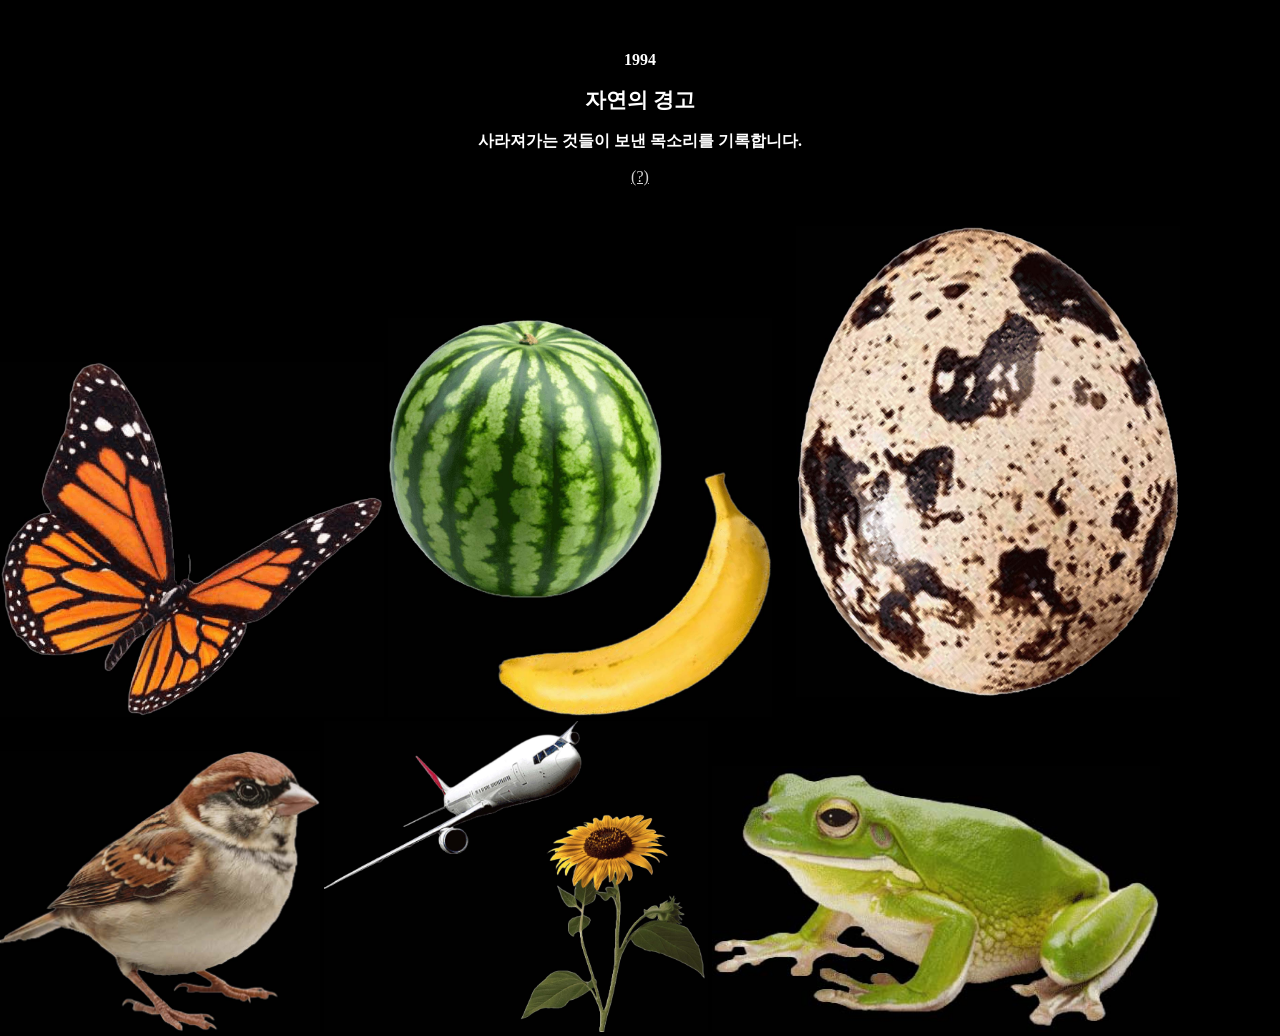
<file: index.html>
<!DOCTYPE html>
<html lang="ko"> 
<head>
	<meta charset="UTF-8">
	<meta name="viewport" content="width=device-width, initial-scale=1.0">
	<title>1994 자연의 경고</title>
	<meta name="description" content="사라져가는 것들이 보낸 목소리를 기록합니다.">
	<meta name="keywords" content="자연 및 환경오염, 공익광고, 포스터">
	<link rel="stylesheet" href="style.css">
</head>
<body>
	<div class="header-zone">
	<h1>1994</h1>
	<h2>자연의 경고</h2> 
	<h3>사라져가는 것들이 보낸 목소리를 기록합니다.</h3>
	<a href="from.html" class="q">(?)</a>
	</div>

	<ul class="content-zone">

	
	
		<a href="butterfly.html">
			<img src="butterfly.jpg" class="butterfly"></a>

		<a href="wb.html">
			<img src="wb.jpg" class="wb"></a>

		
		<a href="egg.html">
			<img src="egg.jpg" class="egg"></a>

				
		<a href="bird.html">
			<img src="bird.jpg" class="bird"></a>

		<a href="af.html">
			<img src="af.jpg" class="af"></a>	

			
		<a href="frog.html">
			<img src="frog.jpg" class="frog"></a>	
		
	</ul>
</body>

</html>
</file>
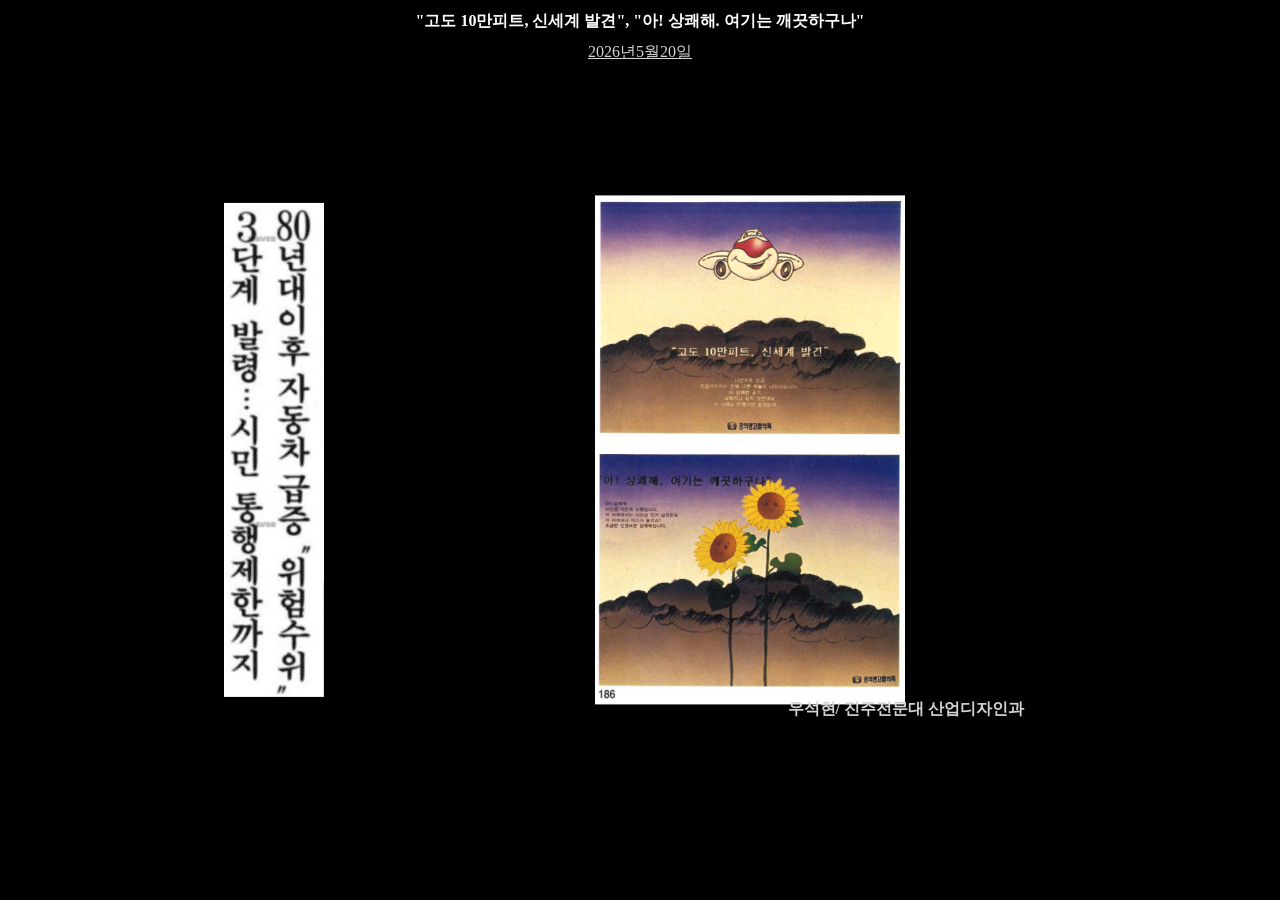
<file: af.html>
<!DOCTYPE html>
<html lang="ko"> 
<head>
	<meta charset="UTF-8">
	<meta name="viewport" content="width=device-width, initial-scale=1.0">
	<title>비행기와 꽃</title>
	<meta name="description" content="대기오염에 관한 포스터와 기사들을 담았습니다.">
	<meta name="keywords" content="비행기, 꽃, 신문기사, 포스터, 공익광고">
	<link rel="stylesheet" href="style.css">
</head>
<body class="">
	<h1>"고도 10만피트, 신세계 발견", "아! 상쾌해. 여기는 깨끗하구나"</h1>
	<h4>우석현/ 진주전문대 산업디자인과</h4>
	<a href="https://jejumbc.com/NewsArticle/841497" class="date">2026년5월20일</a>

	<ul>
	<a href="https://newslibrary.naver.com/viewer/inde
x.naver?articleId=1994082000329122005
&editNo=15&printCount=1&publishDate=
1994-08-20&officeId=00032&pageNo=
22&printNo=15175&publishType=00010">
			<img src="afc.jpg" class="af0"></a>
			<img src="afp.jpg" class="af01"></a>


</body>
</html>
</file>
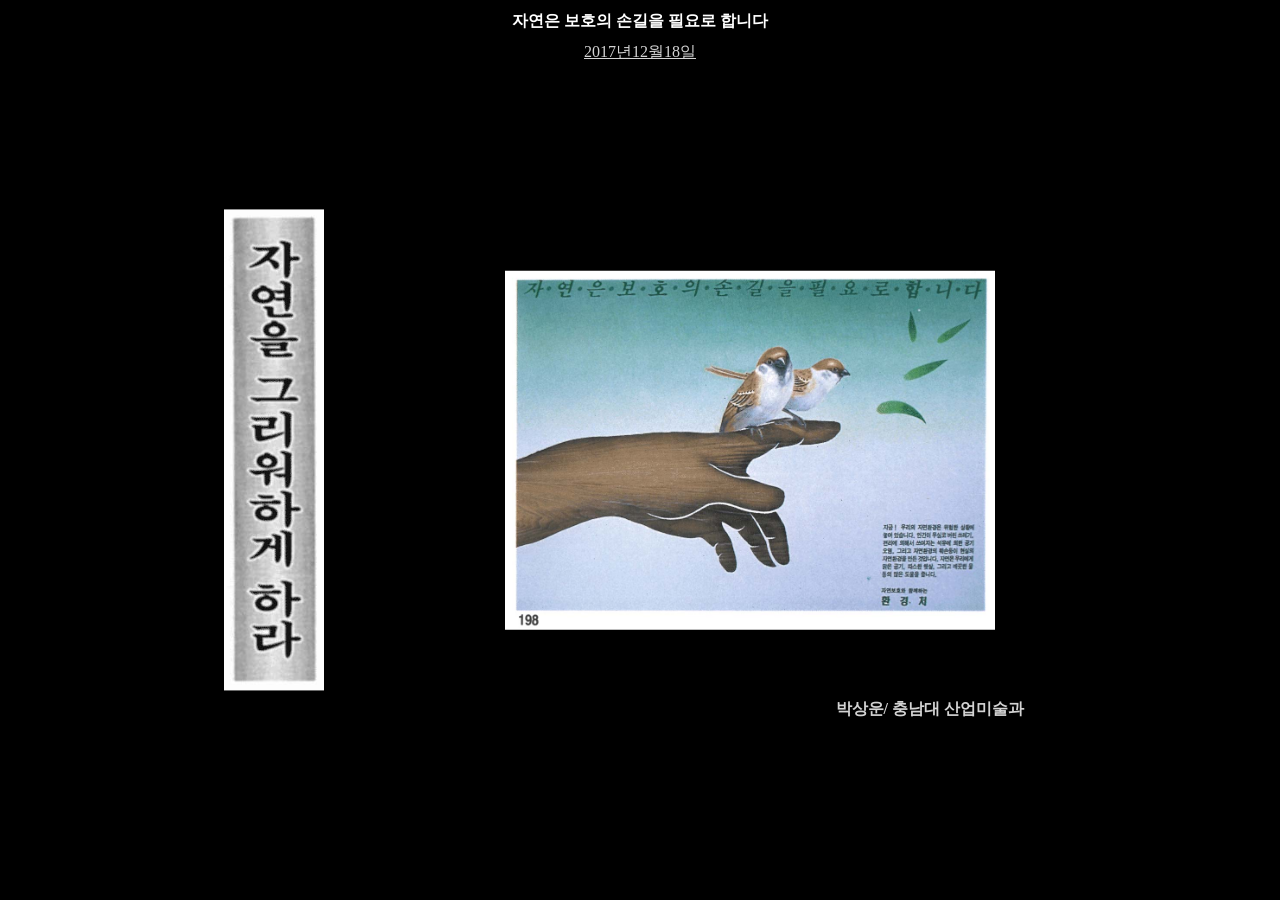
<file: bird.html>
<!DOCTYPE html>
<html lang="ko"> 
<head>
	<meta charset="UTF-8">
	<meta name="viewport" content="width=device-width, initial-scale=1.0">
	<title>새</title>
	<meta name="description" content="자연보호에 관한 포스터와 기사들을 담았습니다.">
	<meta name="keywords" content="참새, 신문기사, 포스터, 공익광고 ">
	<link rel="stylesheet" href="style.css">
</head>
<body class="">
	<h1>자연은 보호의 손길을 필요로 합니다</h1>
	<h4>박상운/ 충남대 산업미술과</h4>
	<a href="https://n.news.naver.com/article/144
/0000528466?sid=103" class="date">2017년12월18일</a>

	<ul>
	<a href="https://newslibrary.naver.com/viewer/inde
x.naver?articleId=1994021900329105005
&editNo=15&printCount=1&publishDate=
1994-02-19&officeId=00032&pageNo=
5&printNo=15005&publishType=00010">
			
			<img src="birdc.jpg" class="bird0"></a>
			<img src="birdp.jpg" class="bird01"></a>

</body>
</html>
</file>
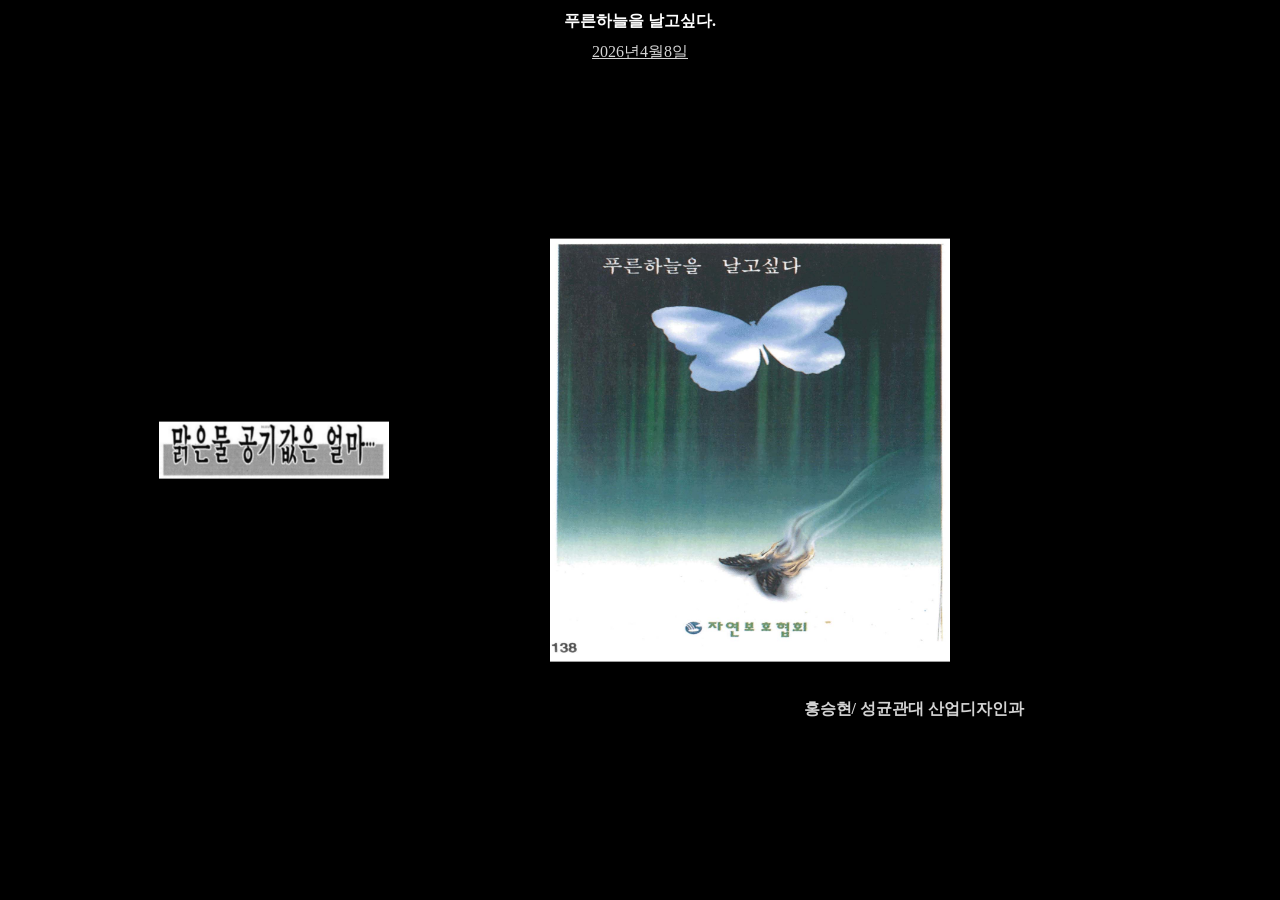
<file: butterfly.html>
<!DOCTYPE html>
<html lang="ko"> 
<head>
	<meta charset="UTF-8">
	<meta name="viewport" content="width=device-width, initial-scale=1.0">
	<title>나비</title>
	<meta name="description" content="개발로 인한 대기오염에 관한 포스터와 기사들을 담았습니다.">
	<meta name="keywords" content="나비, 신문기사, 포스터, 공익광고">
	<link rel="stylesheet" href="style.css">
</head>
<body class="">
	<h1>푸른하늘을 날고싶다.</h1>
	<h4>홍승현/ 성균관대 산업디자인과</h4>
	<a href="https://www.goodnews1.com/news/articleView.
html?idxno=458547" class="date">2026년4월8일</a>
	<ul>
		<a href="https://newslibrary.naver.com/viewer/inde
x.naver?articleId=1994032500209130001
&editNo=45&printCount=1&publishDate=
1994-03-25&officeId=00020&pageNo=
30&printNo=22465&publishType=00010">
			<img src="butterflyc1.jpg" class="butterfly0"></a>
			
			<img src="butterflyp.jpg" class="butterfly01"></a>
</body>
</html>
</file>
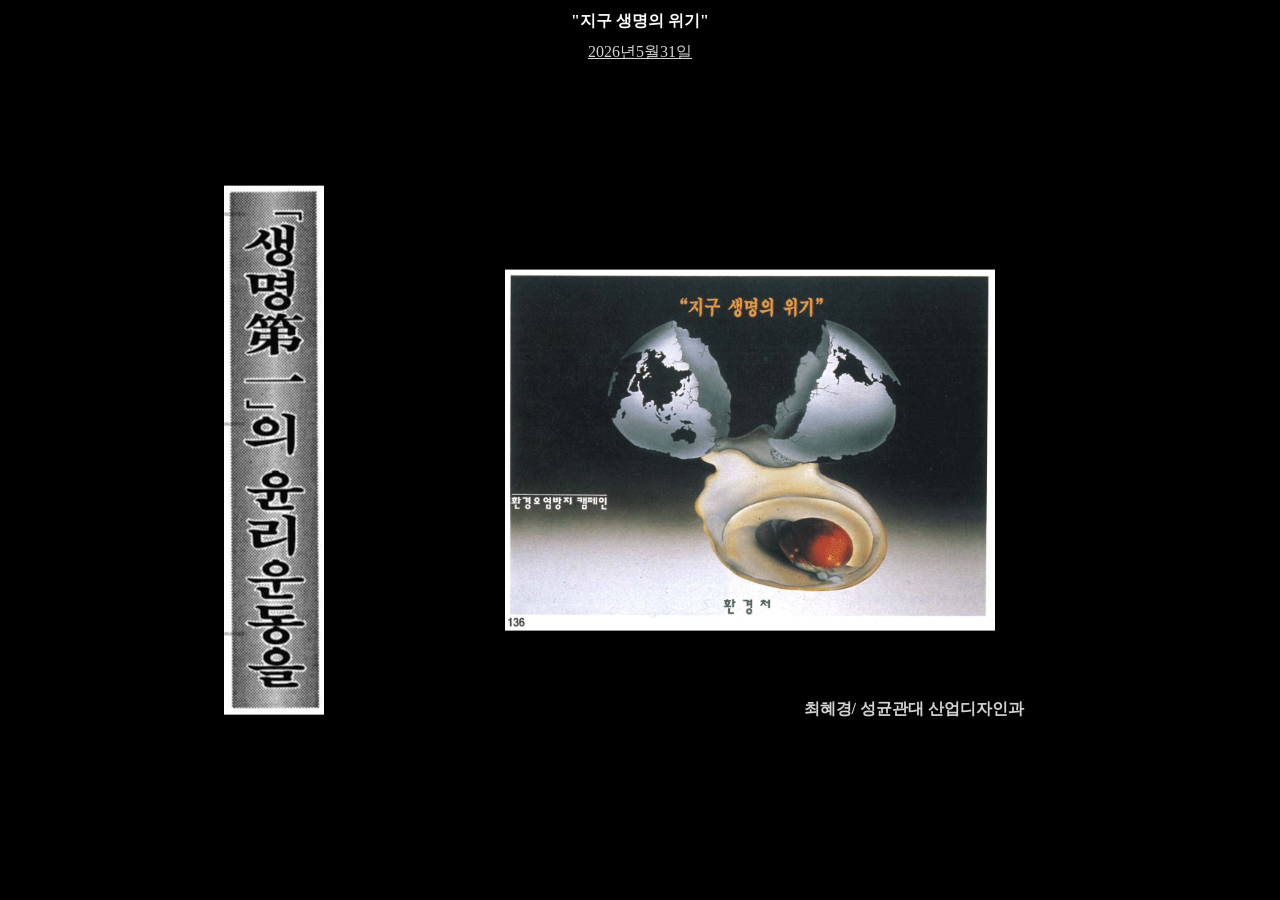
<file: egg.html>
<!DOCTYPE html>
<html lang="ko"> 
<head>
	<meta charset="UTF-8">
	<meta name="viewport" content="width=device-width, initial-scale=1.0">
	<title>메추리알</title>
	<meta name="description" content="생명윤리에 관한 포스터와 기사들을 담았습니다.">
	<meta name="keywords" content="알, 신문기사, 포스터, 공익광고">
	<link rel="stylesheet" href="style.css">
</head>
<body class="">
	<h1>"지구 생명의 위기"</h1>
	<h4>최혜경/ 성균관대 산업디자인과</h4>
	<a href="https://n.news.naver.com/article/052/00
02360141?sid=103
wb.html" class="date">2026년5월31일</a>

	<ul>
	<a href="https://newslibrary.naver.com/viewer/inde
x.naver?articleId=1994061700329105006
&editNo=15&printCount=1&publishDate=
1994-06-17&officeId=00032&pageNo=
5&printNo=15116&publishType=00010">
			
			<img src="eggc.jpg" class="egg0"></a>
			<img src="eggp.jpg" class="egg01"></a>
</body>
</html>
</file>
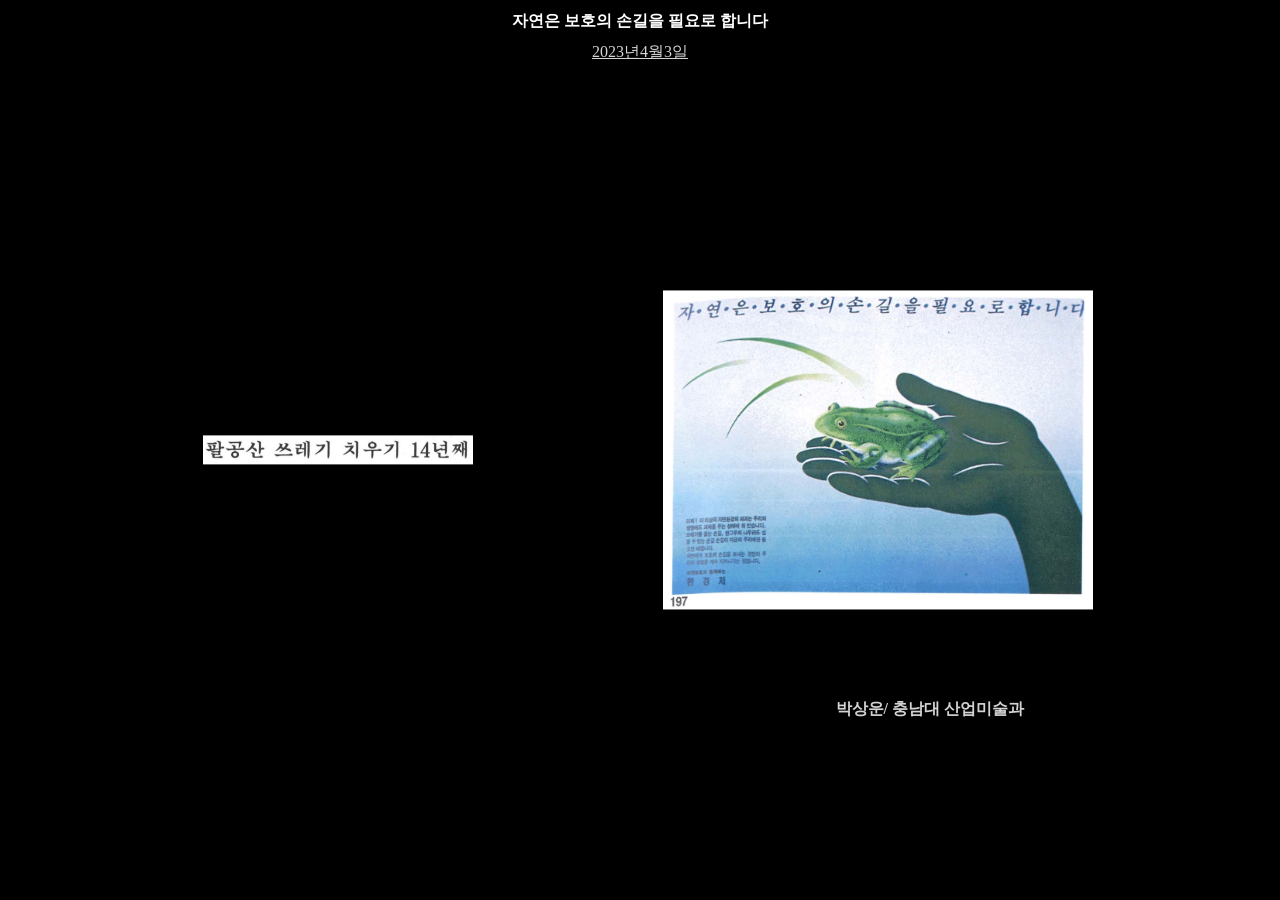
<file: frog.html>
<!DOCTYPE html>
<html lang="ko"> 
<head>
	<meta charset="UTF-8">
	<meta name="viewport" content="width=device-width, initial-scale=1.0">
	<title>개구리</title>
	<meta name="description" content="우리 손으로 직접 자연을 지키는 것에 관한 포스터와 기사들을 담았습니다.">
	<meta name="keywords" content="개구리, 신문기사, 포스터, 공익광고">
	<link rel="stylesheet" href="style.css">
</head>
<body class="">
	<h1>자연은 보호의 손길을 필요로 합니다</h1>
	<h4>박상운/ 충남대 산업미술과</h4>
	<a href="https://www.gangnam.go.kr/board/cardnews/922/view.do?mid=ID01_0306" class="date">2023년4월3일</a>

	<ul>
	<a href="https://newslibrary.naver.com/viewer/inde
x.naver?articleId=1994022800239125012
&editNo=1&printCount=1&publishDate=1
994-02-28&officeId=00023&pageNo=2
5&printNo=22616&publishType=00010">
		
		

		<img src="frogc2.jpg" class="frog01"></a>
		<img src="frogp.jpg" class="frog02"></a>
		
</body>
</html>
</file>
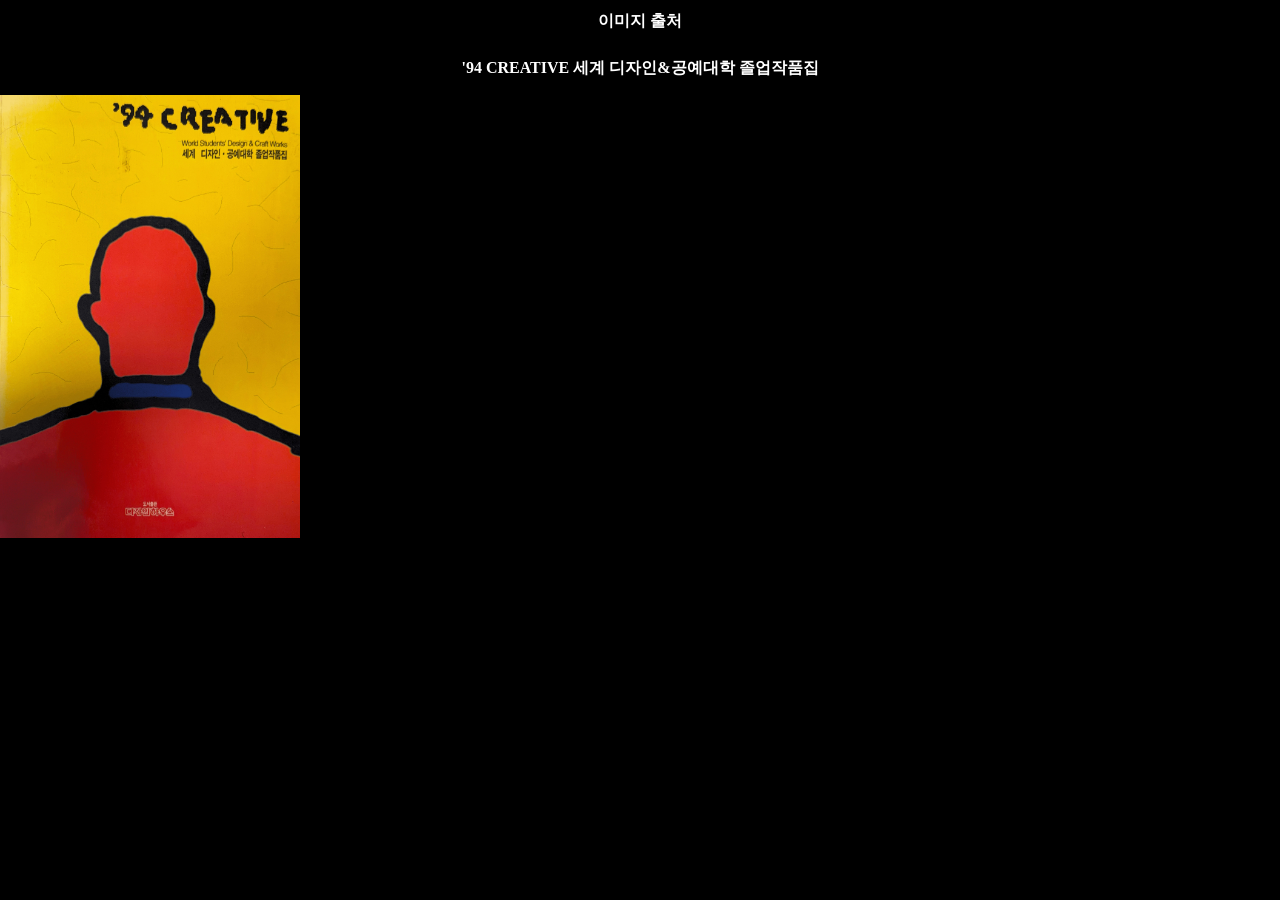
<file: from.html>
<!DOCTYPE html>
<html lang="ko"> 
<head>
	<meta charset="UTF-8">
	<meta name="viewport" content="width=device-width, initial-scale=1.0">
	<title>물음표</title>
	<meta name="description" content="사용한 포스터의 출처를 밝히는 페이지 입니다.">
	<meta name="keywords" content="물음표, 출처, 잡지">
	<link rel="stylesheet" href="style.css">
</head>
<body class="">
	<h1>이미지 출처</h1>
	<h3>'94 CREATIVE 세계 디자인&공예대학 졸업작품집</h3>
	
	<ul>
		<a href="from.html"></a>
			<img src="book.jpg" class="book"></a>
			
			
</body>
</html>
</file>
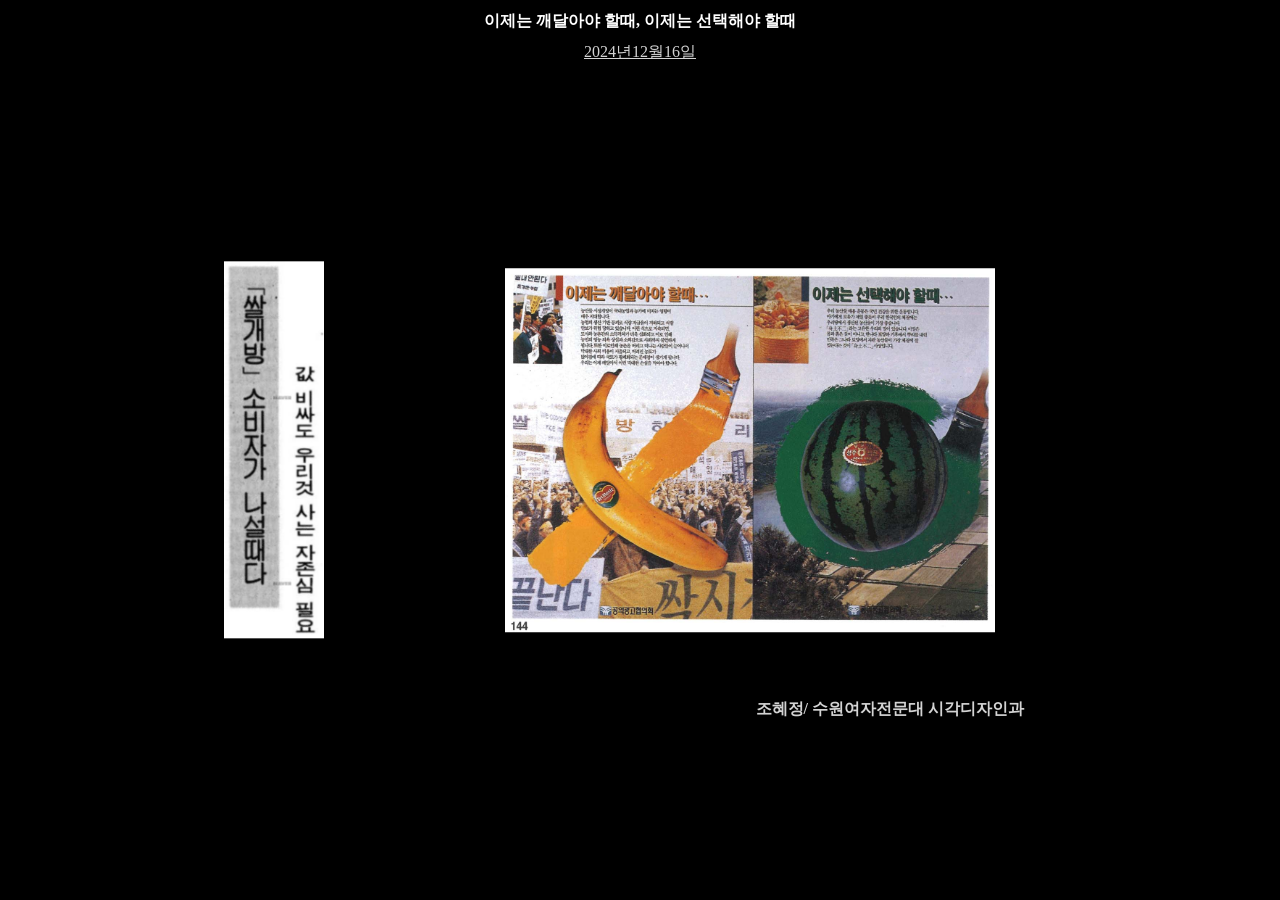
<file: wb.html>
<!DOCTYPE html>
<html lang="ko"> 
<head>
	<meta charset="UTF-8">
	<meta name="viewport" content="width=device-width, initial-scale=1.0">
	<title>수박과 바나나</title>
	<meta name="description" content="우리의 농산물을 이용하지는 내용에 관한 포스터와 기사들을 담았습니다.">
	<meta name="keywords" content="수박, 바나나, 신문기사, 포스터, 공익광고">
	<link rel="stylesheet" href="style.css">
</head>
<body class="">
	<h1>이제는 깨달아야 할때, 이제는 선택해야 할때</h1>
	<h4>조혜정/ 수원여자전문대 시각디자인과</h4>
		<a href="https://www.m-economynews.com/mob
ile/article.html?no=48637" class="date">2024년12월16일</a>
	<ul>
	<a href="https://newslibrary.naver.com/viewer/inde
x.naver?articleId=1993121100329116001
&editNo=15&printCount=1&publishDate=
1993-12-11&officeId=00032&pageNo=
16&printNo=14942&publishType=00010">
		<img src="wbc.jpg" class="wb0"></a>

		<img src="wbp.jpg" class="wb01"></a>


</body>
</html>
</file>
<file: style.css>
body {
	background-color: black;
	min-height: 100vh;
	align-items: center;
	flex-direction: column;  

	display: flex;
	box-sizing: border-box;
	margin: 0;
	padding: 0;
	
}

.q {
	color: lightgray;
}
.q:hover {
	color: red; 
	text-decoration: underline;
}

.date {
	color: lightgray;
}
.date:hover {
	color: skyblue;
}



.header-zone {
	width: 100%;
	text-align: center;
	padding: 40px 20px 20px 20px;
	box-sizing: border-box;
}

h1 {
	text-align: center;
	
	color: white;
	font-size: 100%;
	
	font-weight: bold;
	letter-spacing: 2%;

}

h2 {
	text-align: center;
	color: white;
	font-size: 130%;
	
	letter-spacing: 5%;
}

h3 {
	color: white;
	font-size: 100%;
	text-align: center;
	

}

h4 {
	color: lightgray;
	position: fixed;
	right: 20%;
	bottom: 20%;
	margin: 0;
	z-index: 999;
}

h5 {
	color: gray;
	position: fixed;
	left: 30px;
	bottom: 20px;
	margin: 0;
	z-index: 999;
}

h1, h2, h3, p, span, div {
    word-break: keep-all;
}

ul {
	position: relative;
	width: 100%;
	
	list-style: none;
	padding: 0;
	margin: 0 ;
}

@media (max-width: 768px) {
	ul.content-zone {
		grid-template-columns: repeat(2, 1fr); /* 화면이 작아지면 2열 배치로 자동 조절 */
		gap: 15px;
	}
	
	h1 { font-size: 200%; } /* 글자 크기도 화면에 맞게 약간 축소 */
	h2 { font-size: 250%; }
	h3 { font-size: 130%; }
}

@media (max-width: 480px) {
	ul.content-zone {
		grid-template-columns: repeat(1, 1fr); /* 아주 작은 모바일에서는 1열 배치 */
	}
}

.egg {
	width: 100%;
	height: auto;
	max-width: 30%;
	margin: 20px;
	animation: floating-wb 12s ease-in-out infinite;
	transition: transform 0.4s ease;
}

.egg0 {
	position: fixed;        
	left: 30%;
	top: 50%; 
	width: 100px;
	height: auto;
	transform: translate(calc(-50% - 110px), -50%);
	margin: 0;
	z-index: 10;
	animation: floating-wb 12s ease-in-out infinite;
	transition: transform 0.4s ease;
	
}

.egg01 {
	position: fixed;        
	left: 50%;
	top: 50%; 
	width: 490px;
	height: auto;
	transform: translate(calc(-50% + 110px), -50%);
	margin: 0;
	z-index: 10;
}

.egg:hover {
	transform: scale(1.1);         
	      
	cursor: pointer;             	

	animation-play-state: paused; 
}


.image-grid {
	display: grid;
	grid-template-columns: repeat(3, 1fr); 
	gap: 30px;                           
	width: 100%;
	max-width: 1000px;                  
	justify-items: center;                
	align-items: center;
}

.image-grid a {
	display: block;
	width: 100%;
	text-align: center;
}

.wb {
	width: 100%;
	height: auto;
	max-width: 30%;
	left: 10%;
	top: 10%;
	animation: floating-wb 12s ease-in-out infinite;
	transition: transform 0.4s ease;
}

.wb0 {
	position: fixed;        
	left: 30%;
	top: 50%; 
	width: 100px;
	height: auto;
	transform: translate(calc(-50% - 110px), -50%);
	margin: 0;
	z-index: 10;
	transition: transform 0.4s ease;
}

.wb01 {
	position: fixed;        
	left: 50%;
	top: 50%; 
	width: 490px;
	height: auto;
	transform: translate(calc(-50% + 110px), -50%);
	margin: 0;
	z-index: 10;
}

.wb:hover {
	transform: scale(1.1);         
	       
	cursor: pointer;             	

	animation-play-state: paused; 
}

.af {
	width: 100%;
	height: auto;
	max-width: 30%;
	animation: floating-wb 12s ease-in-out infinite;
	transition: transform 0.4s ease;
}

.af0 {
	position: fixed;        
	left: 30%;
	top: 50%; 
	width: 100px;
	height: auto;
	transform: translate(calc(-50% - 110px), -50%);
	margin: 0;
	z-index: 10;
	transition: transform 0.4s ease;
}

.af01 {
	position: fixed;        
	left: 50%;
	top: 50%; 
	width: 310px;
	height: auto;
	transform: translate(calc(-50% + 110px), -50%);
	margin: 0;
	z-index: 10;
}

.af:hover {
	transform: scale(1.1);         
	      
	cursor: pointer;             	

	animation-play-state: paused; 
}


.bird {
	width: 100%;
	height: auto;
	max-width: 25%;
	animation: floating-wb 12s ease-in-out infinite;
	transition: transform 0.4s ease;
}

.bird0 {
	position: fixed;        
	left: 30%;
	top: 50%; 
	width: 100px;
	height: auto;
	transform: translate(calc(-50% - 110px), -50%);
	margin: 0;
	z-index: 10;
	transition: transform 0.4s ease;
}

.bird01 {
	position: fixed;        
	left: 50%;
	top: 50%; 
	width: 490px;
	height: auto;
	transform: translate(calc(-50% + 110px), -50%);
	margin: 0;
	z-index: 10;
}

.bird:hover {
	transform: scale(1.1);         
	      
	cursor: pointer;             	

	animation-play-state: paused; 
}


.frog {
	width: 100%;
	height: auto;
	max-width: 35%;
	animation: floating-wb 12s ease-in-out infinite;
	transition: transform 0.4s ease;
}


.frog01 {
	position: fixed;        
	left: 35%;
	top: 50%; 
	width: 270px;
	height: auto;
	transform: translate(calc(-50% - 110px), -50%);
	margin: 0;
	z-index: 10;
	transition: transform 0.4s ease;

}

.frog02 {
	position: fixed;        
	left: 60%;
	top: 50%; 
	width: 430px;
	height: auto;
	transform: translate(calc(-50% + 110px), -50%);
	margin: 0;
	z-index: 10;
}



.frog:hover {
	transform: scale(1.1);         
	      
	cursor: pointer;             	

	animation-play-state: paused; 
}

.butterfly {
	width: 100%;
	height: auto;
	max-width: 30%;
	animation: floating-wb 12s ease-in-out infinite;
	transition: transform 0.4s ease;
}

.butterfly0 {
	position: fixed;        
	left: 30%;
	top: 50%; 
	width: 230px;
	height: auto;
	transform: translate(calc(-50% - 110px), -50%);
	margin: 0;
	z-index: 10;
	transition: transform 0.4s ease;
}

.butterfly01 {
	position: fixed;        
	left: 50%;
	top: 50%; 
	width: 400px;
	height: auto;
	transform: translate(calc(-50% + 110px), -50%);
	margin: 0;
	z-index: 10;
}

.butterfly:hover {
	transform: scale(1.1);         
	      
	cursor: pointer;             	

	animation-play-state: paused; 
}

.book {
	position: fixed;        
	left: ;
	
	width: 300px;
	height: auto;
	transform: translate(calc(-50% - 50%);
	margin: 0;
	z-index: 10;
}
</file>
